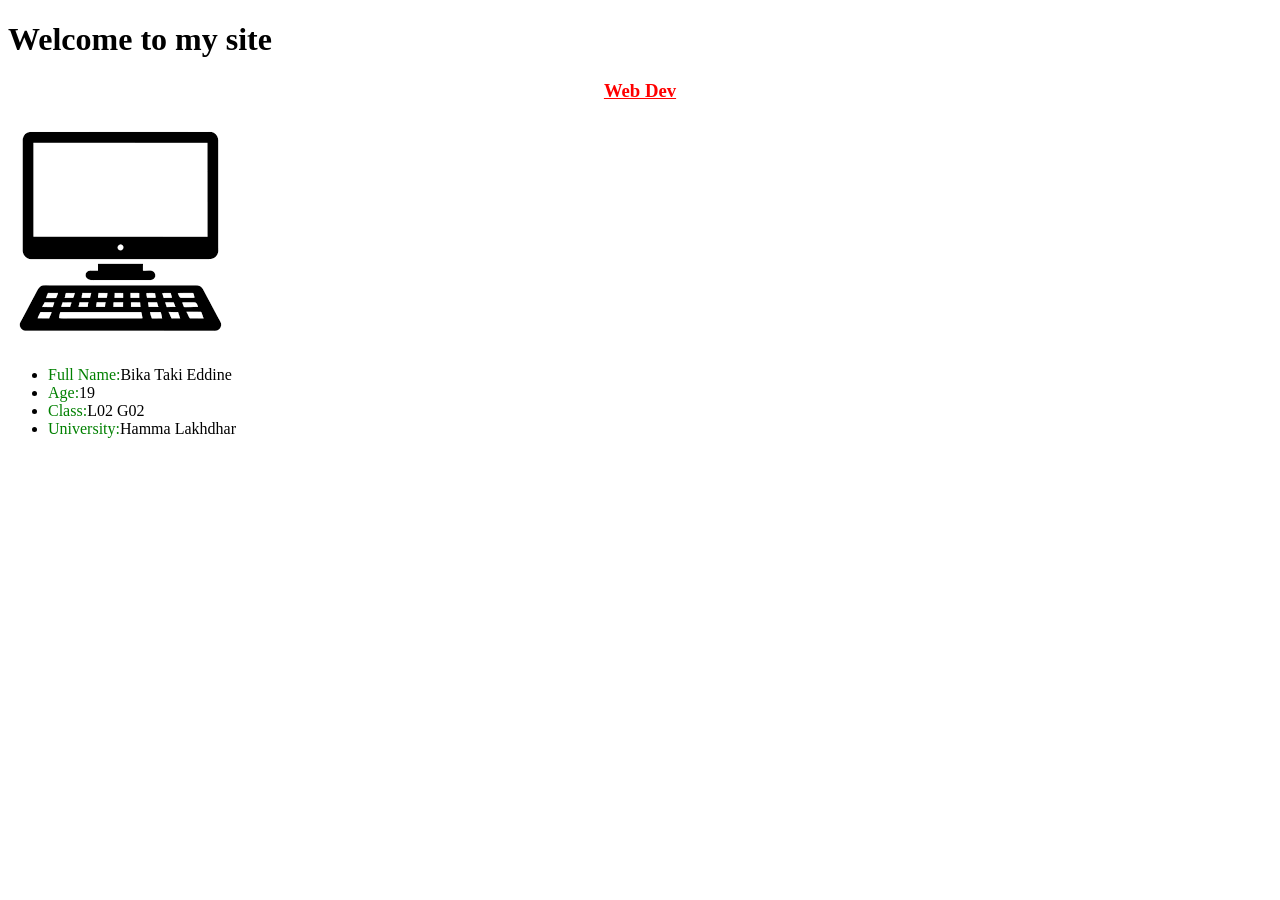
<file: index.html>
<!DOCTYPE html>
<html lang="en">
<head>
    <title>TP Web Dev</title>
    <link rel="stylesheet" href="style.css">
</head>
<body>
    <hader>
      <h1>Welcome to my site</h1>
    </hader>
    
    <h3 class="web-dev">Web Dev</h3>
    <div class="content"></div>
    <img src="[data-uri]" alt="">
    <ul class="list">
      <li><span>Full Name:</span>Bika Taki Eddine</li>
      <li><span>Age:</span>19</li>
      <li><span>Class:</span>L02 G02</li>
      <li><span>University:</span>Hamma Lakhdhar</li>
    </ul>
</body>
</html>
</file>
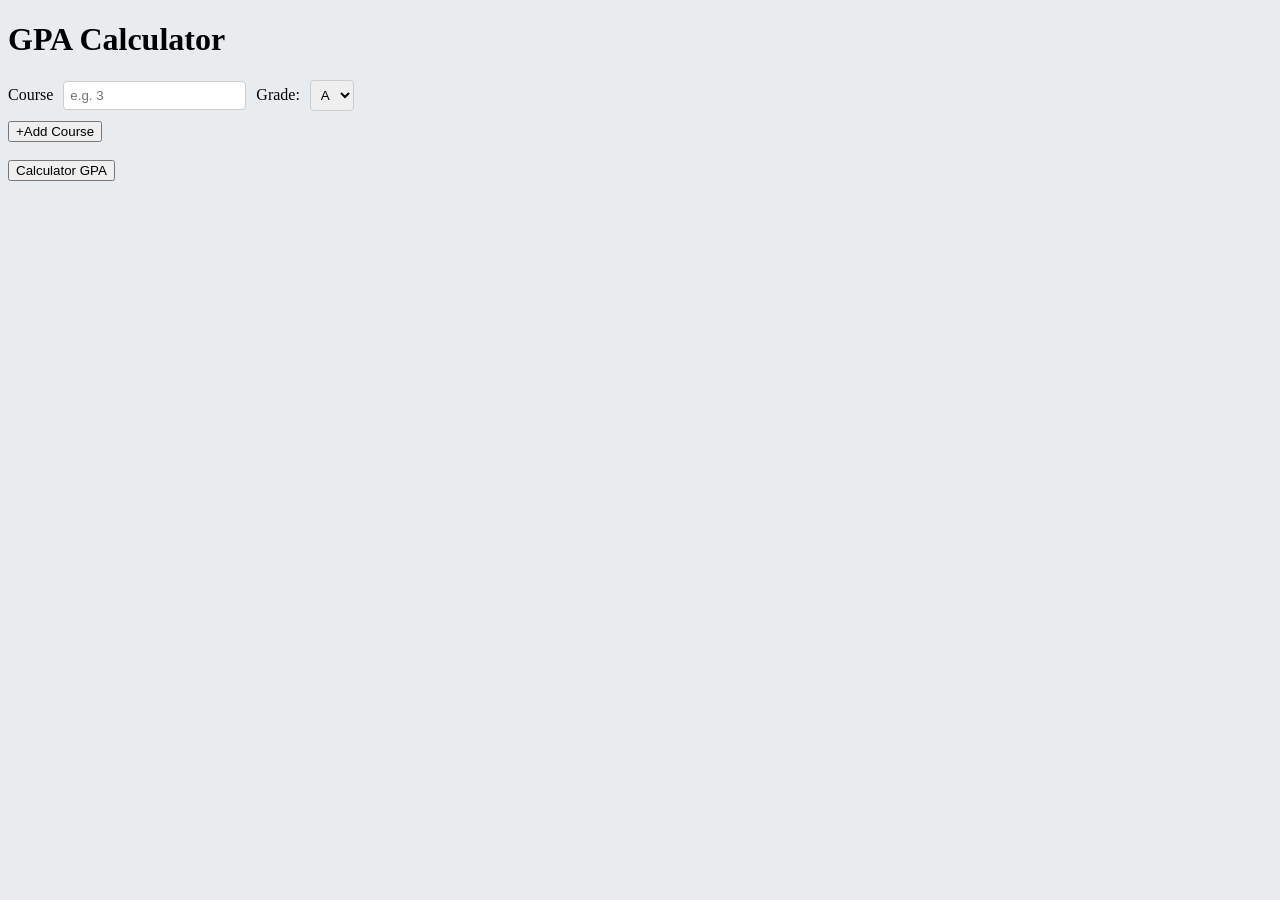
<file: lab2/step1/index.html>
<!DOCTYPE html>
<html lang="en">
<head>
    <meta charset="UTF-8">
    <meta name="viewport" content="width=device-width, initial-scale=1.0">
    <title>GPA Calculator</title>
    <link rel="stylesheet" href="style.css">
    <script src="script.js"></script>

</head>
<body>
    <h1>GPA Calculator</h1>
    <form action="calculator.php" method="post"onsubmit="return validateForm();">
        <div id="courses">
            <div class="course-row">
                <label >Course</label>
                <input type="text" name="course[]" placeholder="e.g. 3" min="1" required>
                <label >Grade:</label>
                <select name="grade[]">
                    <option value="4.0">A</option>
                    <option value="3.0">B</option>
                    <option value="2.0">C</option>
                    <option value="1.0">D</option>
                    <option value="0.0">F</option>
                </select>
            </div>
        </div>
        <button type="button" onclick="addCourse()">
            +Add Course
        </button><br><br>
        <input type="submit" value="Calculator GPA">
    </form>
</body>
</html>
</file>
<file: style.css>
.web-dev{
    color: red;
    text-align: center;
    text-decoration: underline;
}


.list span{
    color: green;
}
</file>
<file: lab2/step1/style.css>
body {
  font-family : Arial , sans - serif ;
  margin : 20 px ;
  background-color : #e9ecef ;
}
h1 {
color : #007 BFF ;
}
.course-row {
  display : flex ;
  gap : 10px ;
  align-items : center ;
  margin-bottom :10px ;
}
.course-row input ,
.course-row select {
  padding : 6px ;
  border : 1px solid #ccc ;
  border-radius : 4px ;
}
table {
  border-collapse : collapse ;
  margin-top : 16px ;
}
table th , table td {
  border : 1px solid #ccc ;
  padding : 8px 14px ;
  text-align : center ;
}
table th {
  background-color : #007BFF ;
  color : white ;
}
</file>
